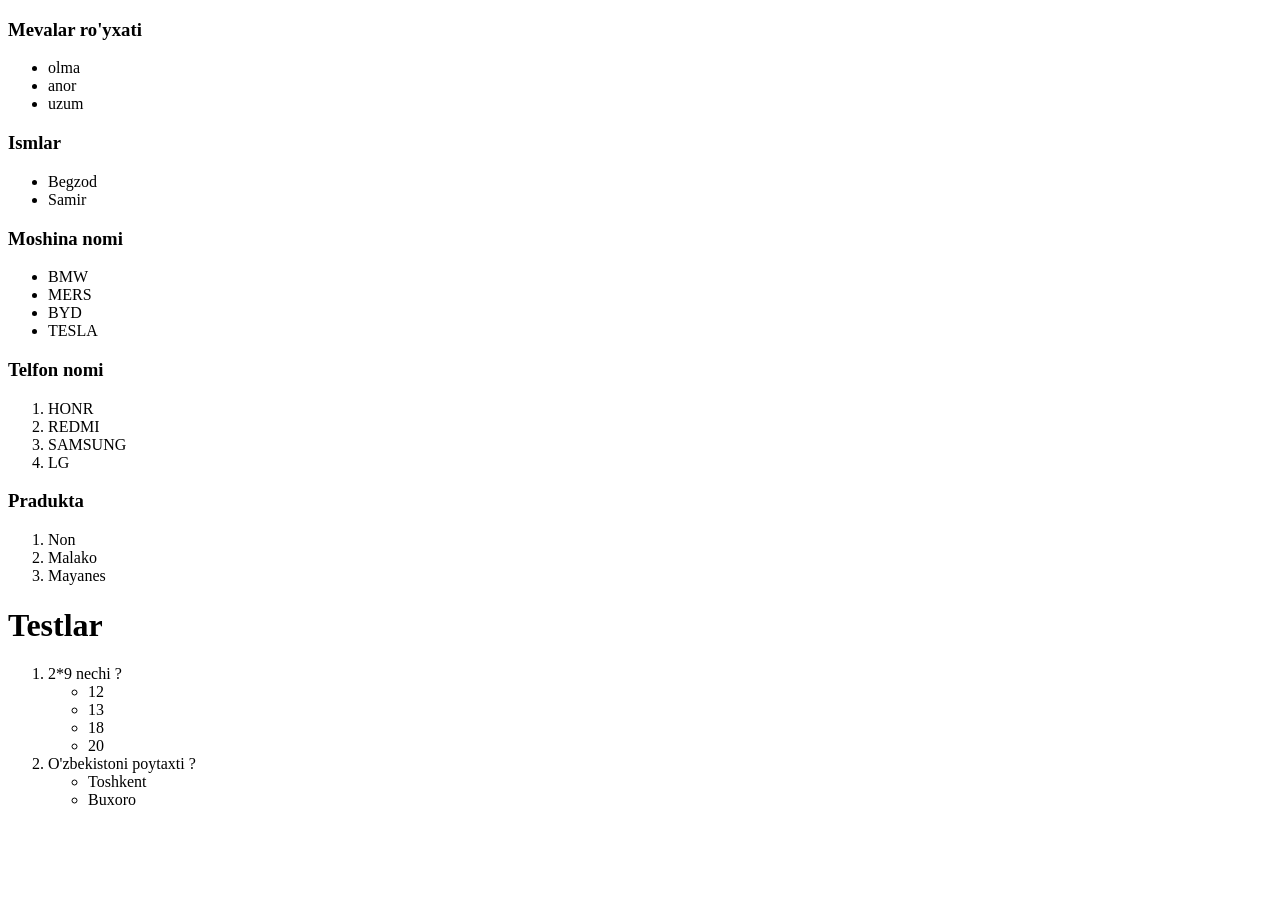
<file: index.html/index.html/index.html>
<!DOCTYPE html>
<html lang="en">

<head>
    <meta charset="UTF-8">
    <meta name="viewport" content="width=device-width, initial-scale=1.0">
    <title>Document</title>
</head>

<body>
    <h3>Mevalar ro'yxati</h3>
    <ul>
        <li>olma</li>
        <li>anor</li>
        <li>uzum</li>


    </ul>
    <h3>Ismlar</h3>
    <ul>
        <li>Begzod</li>
        <li>Samir</li>

    </ul>
    <h3>Moshina nomi</h3>
    <ul>
        <li>BMW</li>
        <li>MERS</li>
        <li>BYD</li>
        <li>TESLA</li>
    </ul>
    <h3>Telfon nomi</h3>
    <ol>
        <li>HONR</li>
        <li>REDMI</li>
        <li>SAMSUNG</li>
        <li>LG</li>
    </ol>
    <h3>Pradukta </h3>
    <ol>
        <li>Non</li>
        <li>Malako</li>
        <li>Mayanes</li>
    </ol>
    <h1>Testlar</h1>
    <ol>
        <li>2*9 nechi ?</li>
        <ul>
            <li>12</li>
            <li>13</li>
            <li>18</li>
            <li>20</li>
        </ul>
            <li>O'zbekistoni  poytaxti ?</li>
        <ul>
            <li>Toshkent</li>
            <li>Buxoro</li>
        </ul>




    </ol>











</body>

</html>
</file>
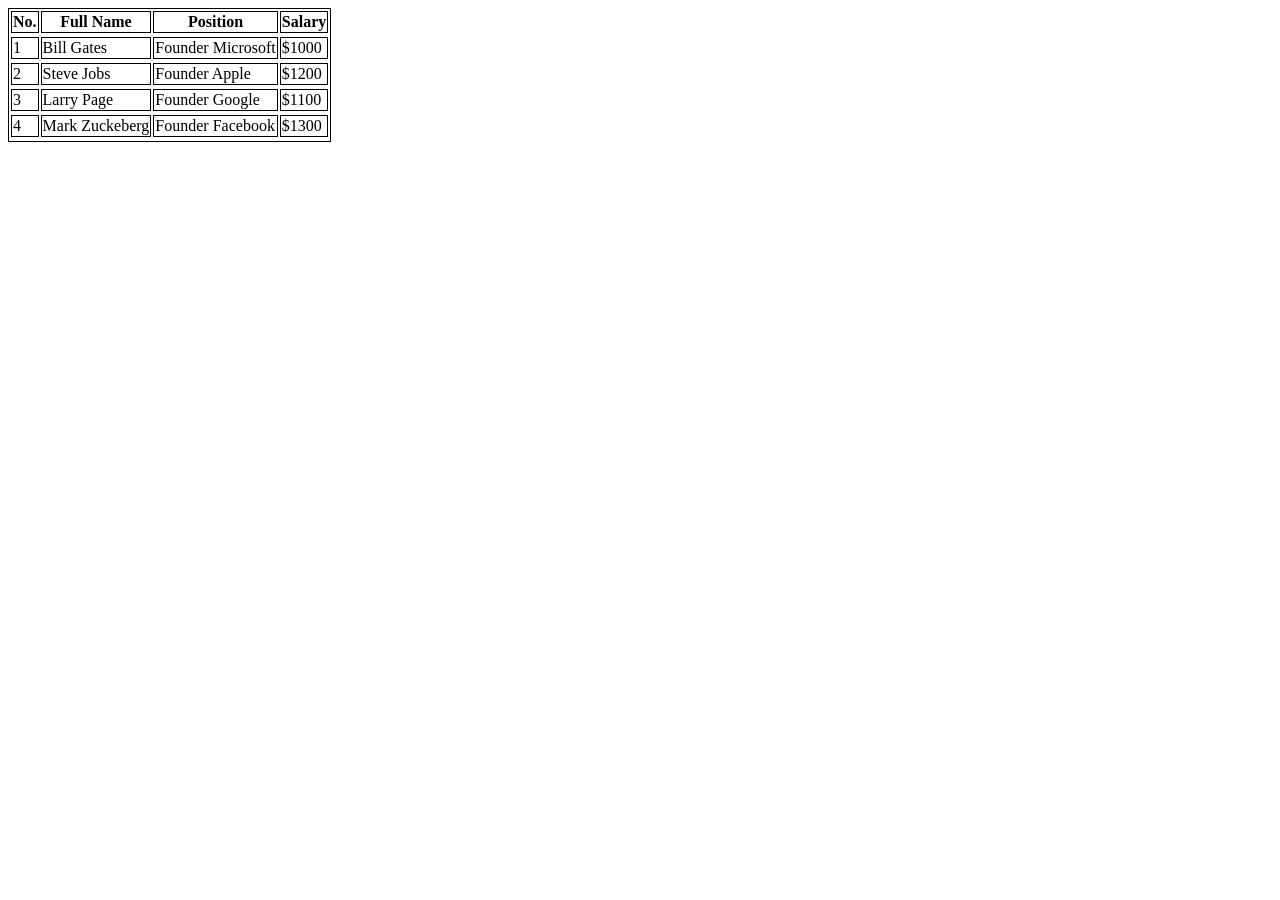
<file: index.html/index.html/2-dars/index.html>
<!DOCTYPE html>
<html lang="en">

<head>
    <meta charset="UTF-8">
    <meta name="viewport" content="width=device-width, initial-scale=1.0">
    <title>Document</title>
</head>

<body>
    <style>
         table{
            border: 1px solid black;
        }

        th {
            border: 1px solid black;
        }

        td{
            border: 1px solid black;
        }
    </style>
    </head>

    <body>

        <table>
            <tr>
                <th>No.</th>
                <th>Full Name</th>
                <th>Position</th>
                <th>Salary</th>
            <tr>
            <tr>
                <td>1</td>
                <td>Bill Gates</td>
                <td>Founder Microsoft</td>
                <td>$1000</td>
            <tr>
            <tr>
                <td>2</td>
                <td>Steve Jobs</td>
                <td>Founder Apple</td>
                <td>$1200</td>
            <tr>
            <tr>
                <td>3</td>
                <td>Larry Page</td>
                <td>Founder Google</td>
                <td>$1100</td>
            <tr>
            <tr>
                <td>4 </td>
                <td>Mark Zuckeberg</td>
                <td>Founder Facebook</td>
                <td>$1300</td>
            <tr>




    </body>

</html>
</file>
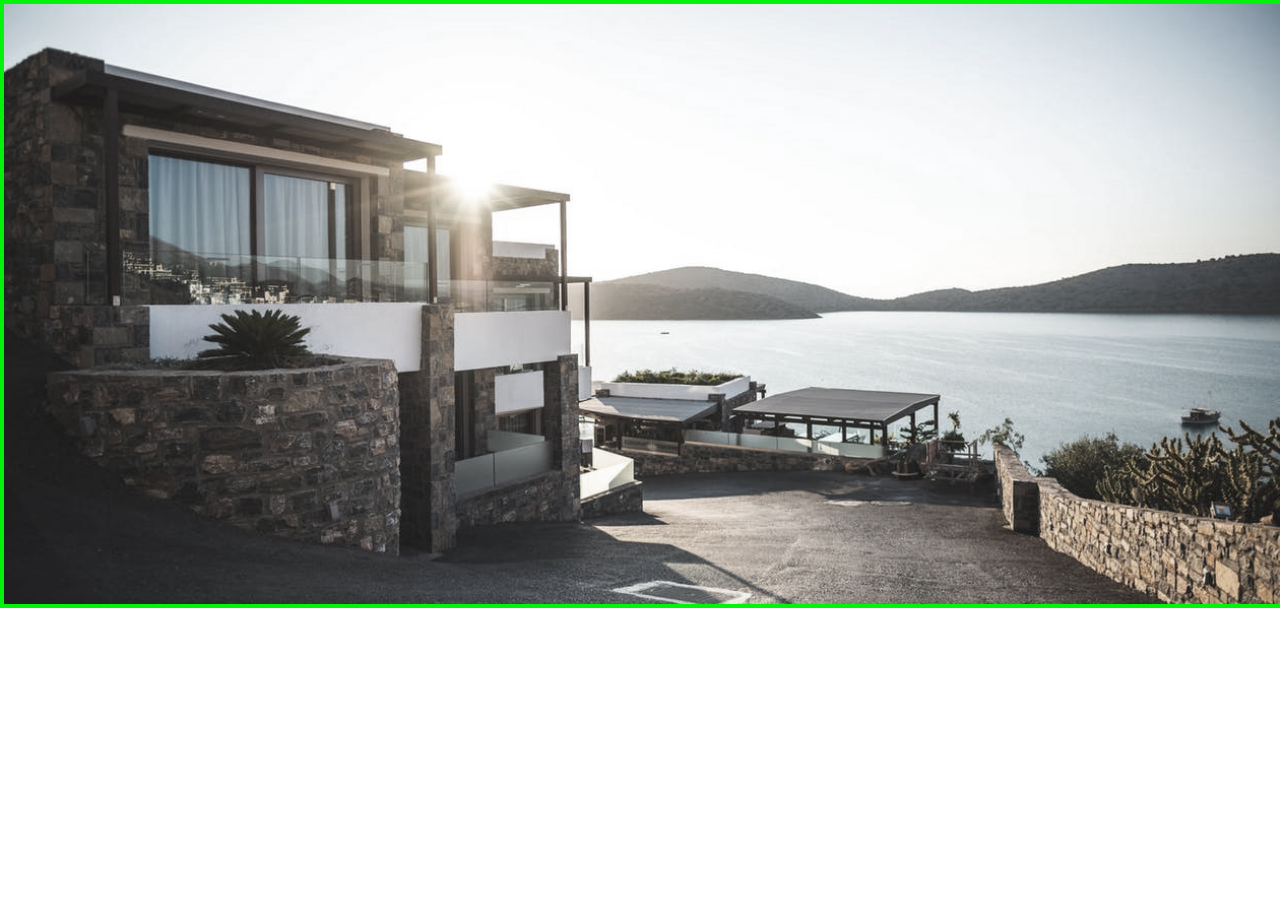
<file: index.html/index.html/8-dars/index.html>
<!DOCTYPE html>
<html lang="en">
<head>
    <meta charset="UTF-8">
    <meta name="viewport" content="width=device-width, initial-scale=1.0">
    <link rel="stylesheet" href="./sayle.css">
    <title>Document</title>
</head>
<body>
   
    <section>
        <div>
            <h1>Luxury Real Estate</h1>
            
        </div>
    </section>

    
</body>
</html>
</file>
<file: index.html/index.html/8-dars/sayle.css>
* {
    padding: 0px;
    margin: 0px;
}

section {
    width: 100%;
    height: 600px;
    border: 4px solid rgb(1, 244, 10);
    background-image: url(./pexelsphoto1732414.jpeg);
    background-position: center;
    background-size: cover;
}

section div h1 {
    font-size: 100px;
    letter-spacing: 1px;
    font-family: 'Playfair Display', serif !important;
    background-image: url(https://img1.picmix.com/output/stamp/normal/2/4/5/0/2060542_7652d.gif);
    color: transparent;
    -webkit-background-clip: text;
    background-size: contain;
    margin: top 50px;
    padding: 250px 0 0 150px;
}

section div {
    width: 700px;
}
</file>
